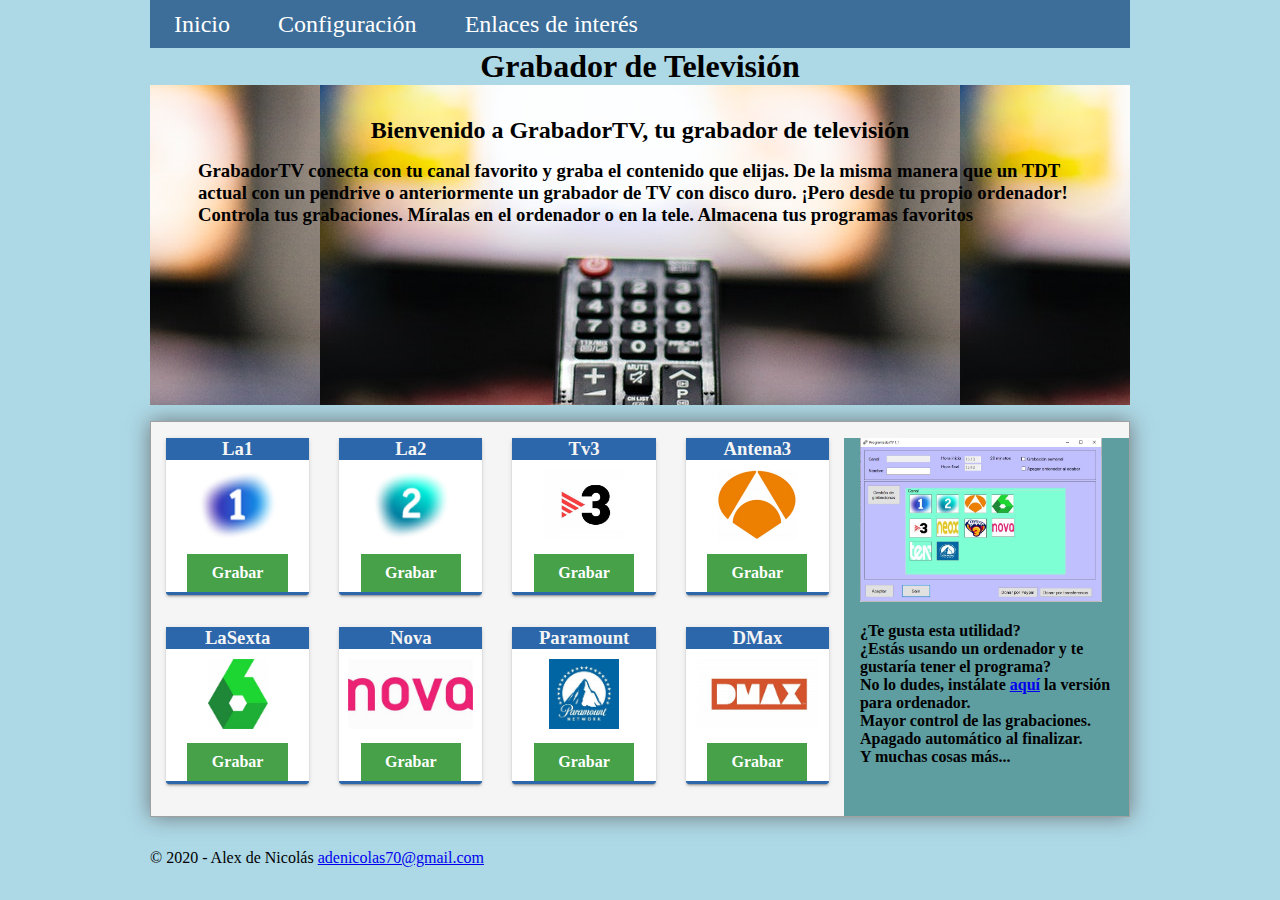
<file: index.html>
﻿<!DOCTYPE html>
<html lang="es">
<head>
    <meta charset="utf-8" />
    <meta name="description" content="Grabador de programas de TV" />
    <meta name="author" content="Alex de Nicolás" />
    <meta name="viewport" content="width=device-width, initial-scale=1.0" />
    <title>Grabador de programas de TV</title>
    <link rel="stylesheet" href="css/estilos.css" />
</head>
<body>
    <!--Inicio sección padre-->
    <div class="padre">
        <header>
            <div class="cabecera">
                <!--Menú-->
                <div class="menu">
                    <div><a href="#">Inicio</a></div>
                    <div><a href="#">Configuración</a></div>
                    <div><a href="#">Enlaces de interés</a></div>
                </div>
            </div>
            <div class="texto-principal">
                <h1>Grabador de Televisión</h1>
            </div>

            <!--Publicidad del producto-->
            <div class="saludo">
                <h2 class="text-center">Bienvenido a GrabadorTV, tu grabador de televisión</h2>
                <h3 class="text-center">
                    GrabadorTV conecta con tu canal favorito y graba el contenido que elijas.
                    De la misma manera que un TDT actual con un pendrive
                    o anteriormente un grabador de TV con disco duro.
                    ¡Pero desde tu propio ordenador!
                    Controla tus grabaciones. Míralas en el ordenador o en la tele. Almacena tus programas favoritos
                </h3>
            </div>
        </header>
        
        <!--Muestra los canales-->
        <section>
            <div class="contenedor-articulos">
                <div class="articulos">
                    <!--La1-->
                    <article class="articulo">
                        <div class="card">
                            <h3>La1</h3>
                            <a href="#">
                                <img src="imagenes/La1.png" alt="La1">
                            </a>
                            <div class="card-block">
                                <a href="#">Grabar</a>
                            </div>
                        </div>
                    </article>
                    <!--La2-->
                    <article class="articulo">
                        <div class="card">
                            <h3>La2</h3>
                            <a href="#">
                                <img src="imagenes/La2.png" alt="La2">
                            </a>
                            <div class="card-block">
                                <a href="#">Grabar<i class="fas fa-angle-double-right"></i></a>
                            </div>
                        </div>
                    </article>
                    <!--Tv3-->
                    <article class="articulo">
                        <div class="card">
                            <h3>Tv3</h3>
                            <a href="#">
                                <img src="imagenes/Tv3.png" alt="Tv3">
                            </a>
                            <div class="card-block">
                                <a href="#">Grabar<i class="fas fa-angle-double-right"></i></a>
                            </div>
                        </div>
                    </article>
                    <!--Antena3-->
                    <article class="articulo">
                        <div class="card">
                            <h3>Antena3</h3>
                            <a href="#">
                                <img src="imagenes/Antena3.png" alt="Antena3">
                            </a>
                            <div class="card-block">
                                <a href="#">Grabar<i class="fas fa-angle-double-right"></i></a>
                            </div>
                        </div>
                    </article>
                    <!--LaSexta-->
                    <article class="articulo">
                        <div class="card">
                            <h3>LaSexta</h3>
                            <a href="#">
                                <img src="imagenes/LaSexta.png" alt="LaSexta">
                            </a>
                            <div class="card-block">
                                <a href="#">Grabar<i class="fas fa-angle-double-right"></i></a>
                            </div>
                        </div>
                    </article>
                    <!--Nova-->
                    <article class="articulo">
                        <div class="card">
                            <h3>Nova</h3>
                            <a href="#">
                                <img src="imagenes/Nova.png" alt="Nova">
                            </a>
                            <div class="card-block">
                                <a href="#">Grabar<i class="fas fa-angle-double-right"></i></a>
                            </div>
                        </div>
                    </article>
                    <!--Paramount-->
                    <article class="articulo">
                        <div class="card">
                            <h3>Paramount</h3>
                            <a href="#">
                                <img src="imagenes/Paramount.png" alt="Paramount">
                            </a>
                            <div class="card-block">
                                <a href="#">Grabar<i class="fas fa-angle-double-right"></i></a>
                            </div>
                        </div>
                    </article>
                    <!--DMax-->
                    <article class="articulo">
                        <div class="card">
                            <h3>DMax</h3>
                            <a href="#">
                                <img src="imagenes/DMax.png" alt="DMax">
                            </a>
                            <div class="card-block">
                                <a href="#">Grabar<i class="fas fa-angle-double-right"></i></a>
                            </div>
                        </div>
                    </article>
                </div>
                <!--Publicidad al lado del programa para ordenador-->
                <aside>
                    <div>
                        <a href="#">
                            <img src="imagenes/GrabadorTV-desktop.png" alt="GrabadorTV para ordenador" height="70">
                        </a>
                        <h4>&iquest;Te gusta esta utilidad? </h4>
                        <h4>&iquest;Estás usando un ordenador y te gustaría tener el programa?</h4>
                        <h4>No lo dudes, instálate <a href="#">aquí</a> la versión para ordenador.</h4>
                        <h4>Mayor control de las grabaciones.</h4>
                        <h4>Apagado automático al finalizar.</h4>
                        <h4>Y muchas cosas más...</h4>
                    </div>
                </aside>
            </div>
        </section>
    </div>
    <!--Pie-->
    <footer>
        <p>&copy; 2020 - Alex de Nicolás <a href="mailto:adenicolas70@gmail.com">adenicolas70@gmail.com</a></p>
    </footer>
</body>
</html>
</file>
<file: css/estilos.css>
﻿* {
    box-sizing: border-box;
    margin: 0px;
    padding: 0px;
}

body {
    width: 980px;
    margin: 0 auto;
    background-color: lightblue;
}

.padre {
    display: flex;
    flex-flow: column nowrap;
}

    .cabecera {
        background: #3C6E99;
        display: flex;
        flex-flow: column nowrap;
    }

        /*Menú*/
        .menu {
            display: flex;
            height: 3em;
            align-items: center;
            flex-flow: row nowrap;
        }

            .menu a{
                color: white;
                margin: 1em;
                text-decoration: none;
                font-size: x-large;
            }

            .texto-principal h1 {
                display: block;
                float: left;
                text-align: center;
                width: 100%;
            }

            /*Publicidad del producto*/
            .saludo {
                height: 20em;
                background: url('../imagenes/pexels-ian-panelo-3721597.png') center;
                padding: 2em;
                display: flex;
                flex-direction: column;
                align-items: center;
                justify-content: flex-start;
            }

                .saludo h3{
                    margin: 1rem;
                }

    /*Muestra los canales*/
    .contenedor-articulos {
        display: flex;
        flex-wrap: wrap;
        border: 1px groove #A0A0A0;
        border-collapse: separate;
        border-spacing: 0;
        background: #f5f5f5;
        cursor: auto;
        box-shadow: 0 0 20px rgba(90, 90, 90, 0.75);
        padding-top: 1rem;
        margin-top: 1rem;
    }

        .articulos {
            background: #f5f5f5;
            display: flex;
            flex: 2 1 min-content;
            flex-flow: row wrap;
        }

            /*Cada canal*/
            .articulo {
                width: 25%;
                float: left;
                position: relative;
                min-height: 1px;
                padding-right: 15px;
                padding-left: 15px;
                box-sizing: border-box;
                color: #424242;
            }

            .card {
                box-shadow: 0 2px 2px 0 rgba(0,0,0,.14),0 3px 1px -2px rgba(0,0,0,.2),0 1px 5px 0 rgba(0,0,0,.12);
                background-color: #fff;
                margin-bottom: 2rem;
                border-bottom: solid 3px #2c66ab;
                border-radius: 3px;
                text-align: center;
            }

                .card a {
                    padding: 10px 0;
                    color: gray;
                    display: inline-block;
                    font-weight: bold;
                }

                .card h3 {
                    text-align: center;
                    background-color: #2c66ab;
                    color: #f5f5f5;
                }

                .card img {
                    display: grid;
                    height: 70px;
                }

                .card-block {
                    text-align: center;
                }

                .card-block a{
                    color: white;
                    background-color: #46a149;
                    width: 70%;
                    text-decoration: none;
                }

                .card-block a:hover {
                    box-shadow: 0 4px 5px 0 rgba(0,0,0,.14),0 1px 10px 0 rgba(0,0,0,.12),0 2px 4px -1px rgba(0,0,0,.2);
                }

        /*Publicidad al lado del programa para ordenador*/
        aside {
            background: cadetblue;
            flex: 1 1;
            float: right;
            padding-left: 1em;
        }

        aside img {
            background: cadetblue;
            width: 90%;
            height: auto;
            margin-bottom: 1em;
        }

/*Pie*/
footer {
    bottom: 0px;
    padding-top: 2em;
}

@media (max-width: 600px){
    body {
        width: 520px;
        margin: 10px 10px;
    }

        .menu{
            flex-direction: column;
            height: auto;
        }

            /*Publicidad del producto*/
            .saludo {
                height: 23em;
                margin-bottom: 1em;
            }

                .saludo h3{
                    font-size: small;
                }

    /*Muestra los canales*/
    .contenedor-articulos {
        flex-direction: column;
    }

            /*Cada canal*/
           .articulo{
                width: 50%;
            }

                .card img {
                    width: 80px;
                }
            /*Publicidad al lado del programa para ordenador*/
           aside{
                padding-top: 20px;
            }   
}
</file>
